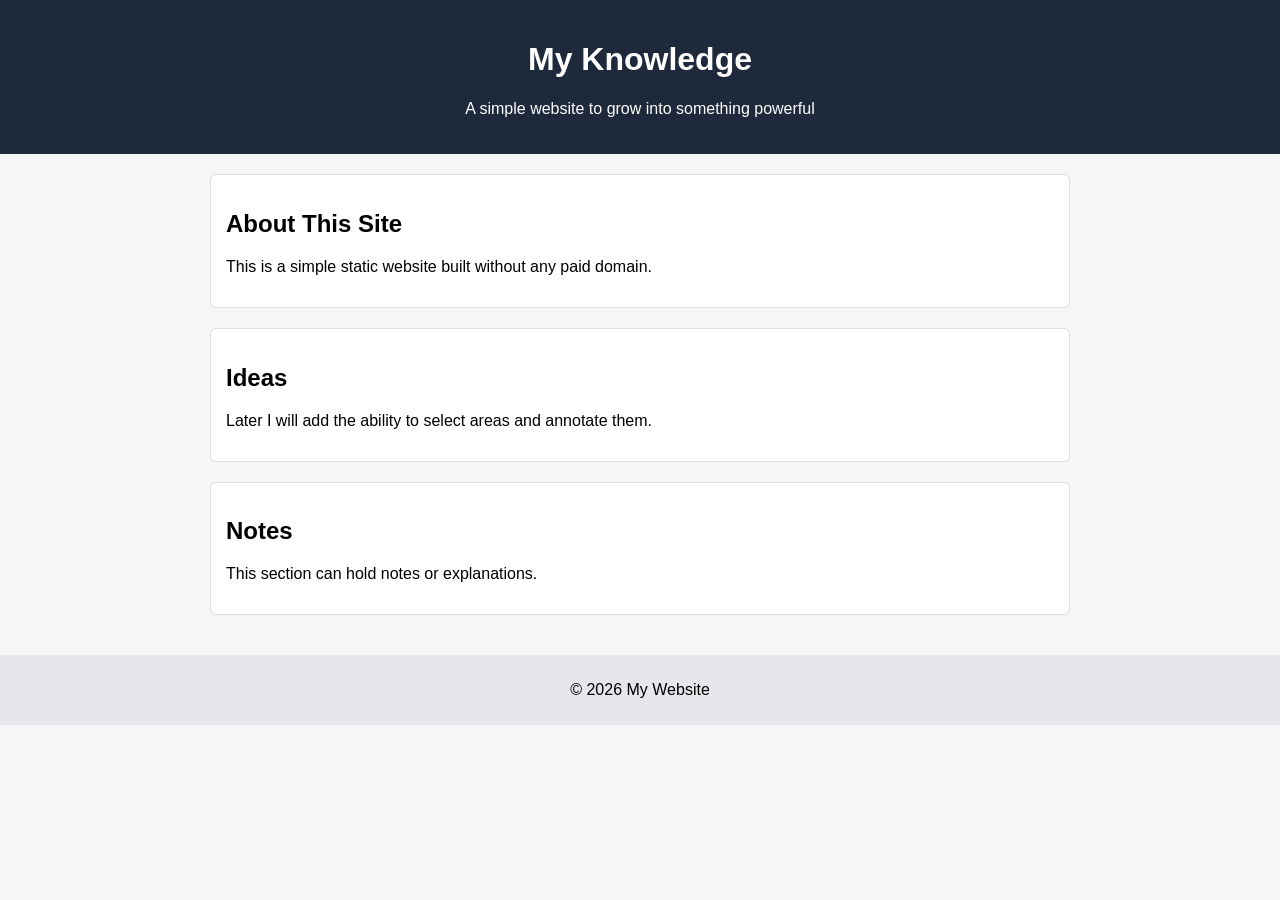
<file: index.html>
<!DOCTYPE html>
<html lang="en">
<head>
  <meta charset="UTF-8">
  <title>My Knowledge Board</title>
  <link rel="stylesheet" href="style.css">
</head>
<body>

  <header class="header">
    <h1>My Knowledge</h1>
    <p>A simple website to grow into something powerful</p>
  </header>

  <main class="container">
    <section class="card">
      <h2>About This Site</h2>
      <p>This is a simple static website built without any paid domain.</p>
    </section>

    <section class="card">
      <h2>Ideas</h2>
      <p>Later I will add the ability to select areas and annotate them.</p>
    </section>

    <section class="card">
      <h2>Notes</h2>
      <p>This section can hold notes or explanations.</p>
    </section>
  </main>

  <footer class="footer">
    <p>© 2026 My Website</p>
  </footer>

  <script src="script.js"></script>
</body>
</html>
</file>
<file: style.css>
* {
  box-sizing: border-box;
  font-family: Arial, sans-serif;
}

body {
  margin: 0;
  background-color: #f4f6f8;
}

.header {
  background-color: #1e293b;
  color: white;
  text-align: center;
  padding: 20px;
}

.container {
  padding: 20px;
  max-width: 900px;
  margin: auto;
}

.card {
  background: white;
  padding: 15px;
  margin-bottom: 20px;
  border-radius: 6px;
  border: 1px solid #ddd;
}

.footer {
  text-align: center;
  padding: 10px;
  background: #e5e7eb;
}
</file>
